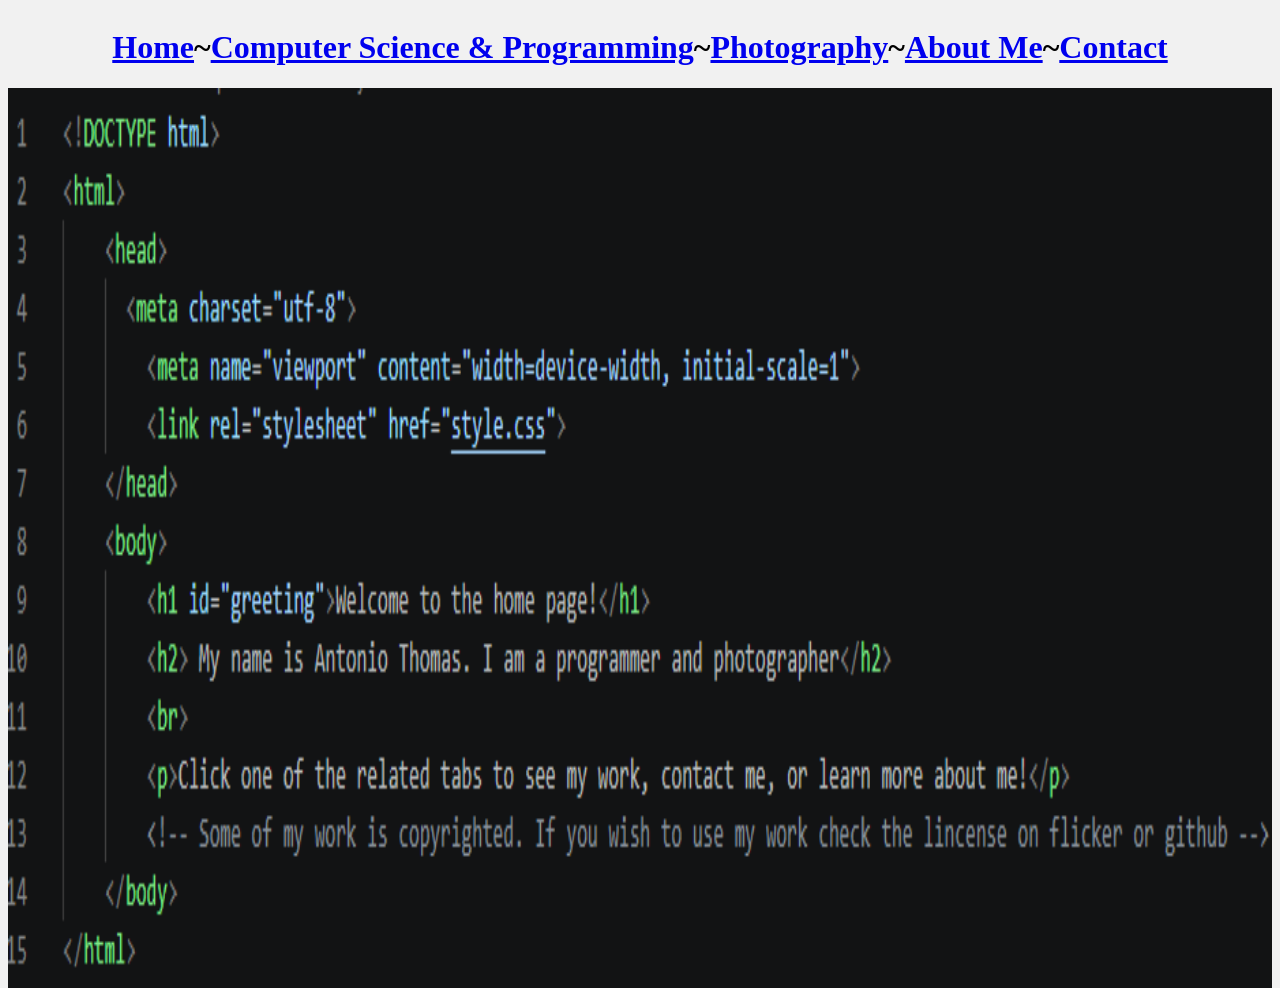
<file: index.html>
<!DOCTYPE html>
<html>
    <head>
        <meta charset="utf-8">
        <meta name="viewport" content="width=device-width, initial-scale=1">
        <link rel="stylesheet" href="style.css">
    <title>Antonio Thomas-Main Page</title>
    </head>
    <body>
        <header>
            <h1><a href="index.html">Home</a>~<a href="programming.html">Computer Science & Programming</a>~<a href="photography.html">Photography</a>~<a href="about.html">About Me</a>~<a href="Contact.html">Contact</a></h1>
    </header>
        <Main>
            <img src="Images/homeIMG.png" alt="Home Image" class="homeIMG">
        <!-- <footer><a href=""><h1></h>Contact</h1></a></footer> -->
    </body>
</html>
</file>
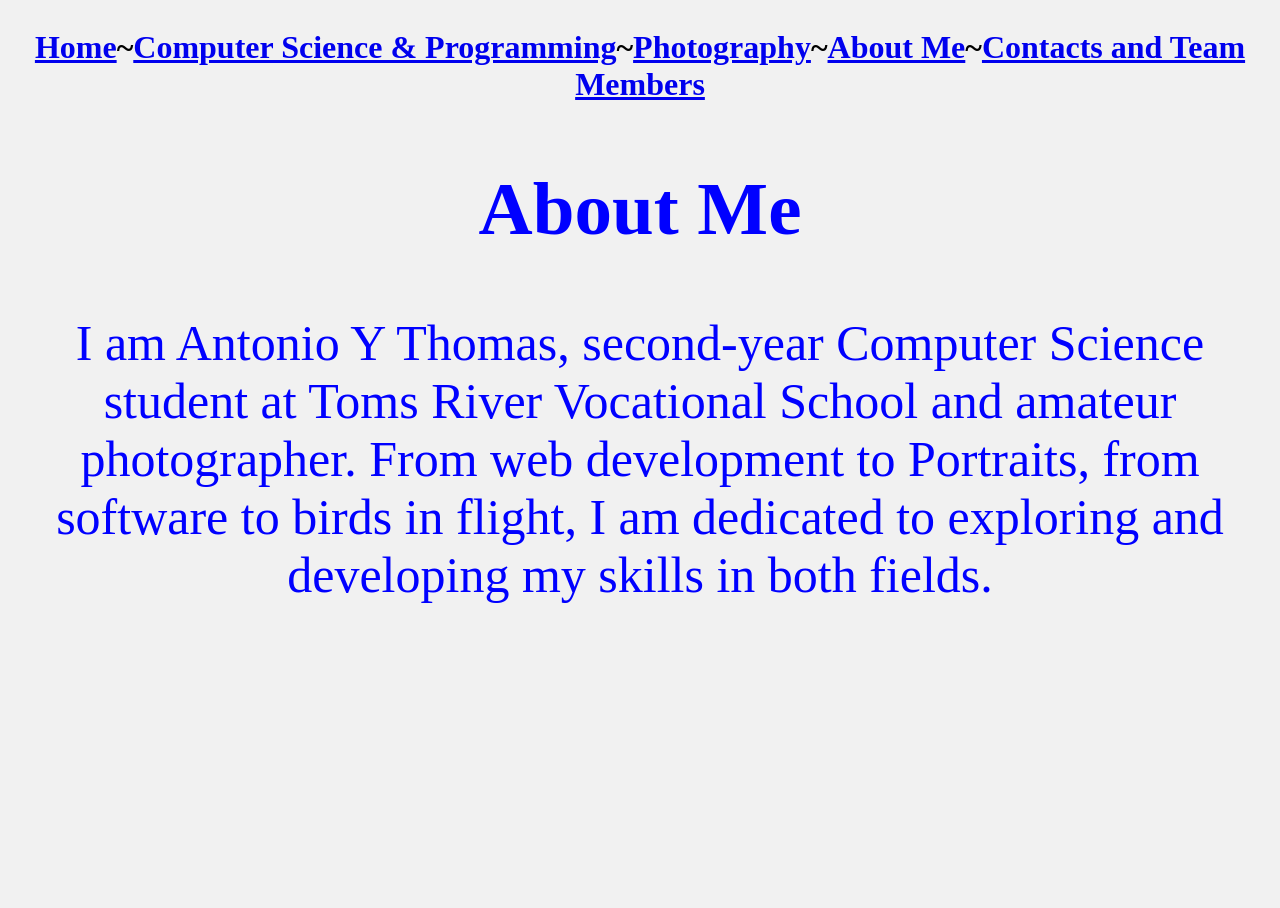
<file: about.html>
<!DOCTYPE html>
<html>
    <head>
        <meta charset="utf-8">
        <meta name="viewport" content="width=device-width, initial-scale=1">
        <link rel="stylesheet" href="style.css">
    <title>Antonio Thomas-About Page</title>
    </head>
    <body>
        <header>
            <h1><a href="index.html">Home</a>~<a href="programming.html">Computer Science & Programming</a>~<a href="photography.html">Photography</a>~<a href="about.html">About Me</a>~<a href="Contact.html">Contacts and Team Members</a></h1>
        <Main>
            <div id="about-me">
                <h2>About Me</h2>
                <p>I am Antonio Y Thomas, second-year Computer Science student at Toms River Vocational School and amateur photographer. From web development to Portraits, from software to birds in flight, I am dedicated to exploring and developing my skills in both fields.</p>
            </div>
        </Main>
        <!-- <footer><a href=""><h1></h>Contact</h1></a></footer> -->
    </body>
</html>
</file>
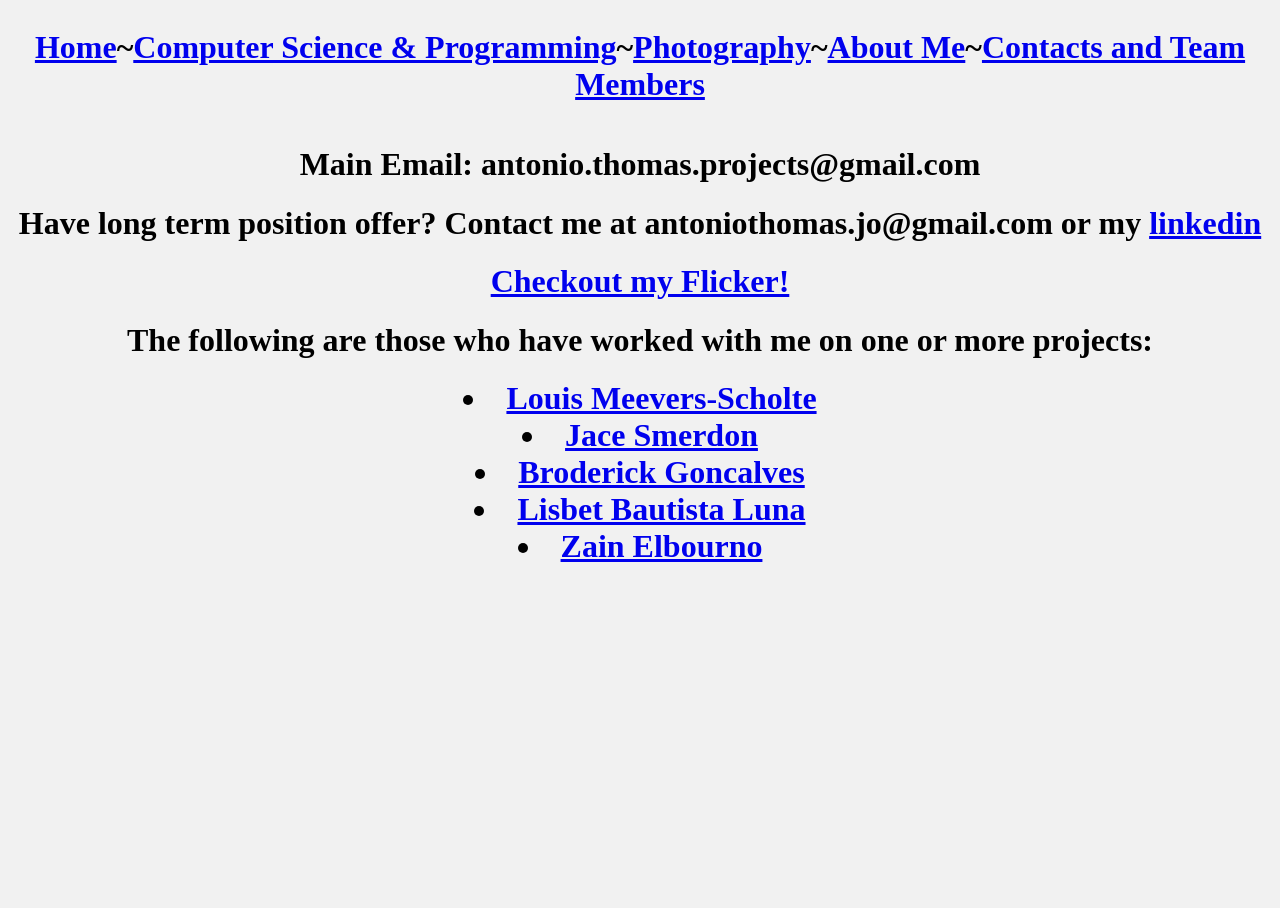
<file: Contact.html>
<!DOCTYPE html>
<html>
    <head>
        <meta charset="utf-8">
        <meta name="viewport" content="width=device-width, initial-scale=1">
        <link rel="stylesheet" href="style.css">
    <title>Antonio Thomas-Contact Page</title>
    </head>
    <body>
        <header>
            <h1><a href="index.html">Home</a>~<a href="programming.html">Computer Science & Programming</a>~<a href="photography.html">Photography</a>~<a href="about.html">About Me</a>~<a href="Contact.html">Contacts and Team Members</a></h1>
    </header>
        <Main>
            <div>
                <h1>Main Email: antonio.thomas.projects@gmail.com</h1>
                <h1>Have long term position offer? Contact me at antoniothomas.jo@gmail.com or my <a href="https://www.linkedin.com/in/antonio-thomas-0bb7b5220/">linkedin</a></h1>
                <h1><a href="Flicker">Checkout my Flicker!</a></h1>
            </div>

            <div>
                <h1>The following are those who have worked with me on one or more projects:</h1>
                <h1>
                    <li><a href="https://www.linkedin.com/in/louis-meevers-scholte-1882413a0/">Louis Meevers-Scholte</li></a>
                    <li><a href="https://www.linkedin.com/in/jace-smerdon-2257673aa/">Jace Smerdon</li>
                    <li><a href="https://www.linkedin.com/in/broderick-goncalves-3a3a253aa/">Broderick Goncalves</li></a>
                    <li><a href="https://www.linkedin.com/in/lisbet-bautista-luna-5186903aa/">Lisbet Bautista Luna</li></a>
                    <li><a href="https://www.linkedin.com/in/zain-elbourno-84aa293aa/">Zain Elbourno</a></li>
                </h1>
            </div>
        </Main>
        <footer></footer>
    </body>
</html>
</file>
<file: style.css>
html{
    height: 100%;
}
body{
    height: 100%;
     /* background-image: url("Images/Background_Photography.JPG");
    background-size: cover;
    background-position: center;
    background-repeat: no-repeat;  */
    background-color: #f1f1f1;
}
.parallax {
  /* The image used */
  background-image: url("Images/Background_Photography.jpg");
  /* Create the parallax scrolling effect */
  background-attachment: fixed;
  background-position: center;
  background-repeat: no-repeat;
  background-size: cover;
}

header{
    text-align: center;
    align-content: center;
}
h1{
    text-align: center;
    align-content: center;
    font-size: 20;
    
}

img {
  display: block;
  max-width: 100%;
  height: auto;
}

#about-me {
    text-align: center;
    font-size: 50px;
    color: blue;
}

.rocks{
background-image: url(IMG_0030.JPG);
/* Set a specific height */
  min-height: 800px; 
  background-attachment: fixed;
  background-position: center;
  background-repeat: no-repeat;
  background-size: cover;
}

.onRocks{
background-image: url(IMG_0015.JPG);
  min-height: 800px; 
  background-attachment: fixed;
  background-position: center;
  background-repeat: no-repeat;
  background-size: cover;
}

#bird{
    display: flex;
    text-align: center;
    justify-content: center;
    color: teal;
    font-size: 20px;
}
.codeIMG{
background-image: url(Images/Spellbound_Tempo.png);
  min-height: 800px; 
  background-attachment: fixed;
  background-position: center;
  background-repeat: no-repeat;
  background-size: cover;
}
#tempoText{
    display: flex;
    text-align: center;
    justify-content: center;
    color: burlywood;
    font-size: 20px;
}

.clockIMG{
background-image: url(Images/Clock.png);
  min-height: 800px; 
  background-attachment: fixed;
  background-position: center;
  background-repeat: no-repeat;
  background-size: cover;   
}

#clockText{
    display: flex;
    text-align: center;
    justify-content: center;
    color: dimgray;
    font-size: 20px;
}

.todoIMG{
  background-image: url(Images/Todoings.png);
  min-height: 800px; 
  background-attachment: fixed;
  background-position: center;
  background-repeat: no-repeat;
  background-size: cover;   
}

#todoText{
    display: flex;
    text-align: center;
    justify-content: center;
    color: palevioletred;
    font-size: 20px;
}

.devilishIMG{
  background-image: url(Images/devilishDealer.png);
  min-height: 800px; 
  background-attachment: fixed;
  background-position: center;
  background-repeat: no-repeat;
  background-size: cover;   
}

#devilishText{
    display: flex;
    text-align: center;
    justify-content: center;
    color: rgb(128, 11, 25);
    font-size: 20px;
}

.homeIMG{
  background-image: url(Images/homeIMG.png);
  min-height: 100vh; 
  min-width: 100%;
  background-attachment: fixed;
  background-position: center;
  background-repeat: no-repeat;
  background-size: cover;   
}
</file>
